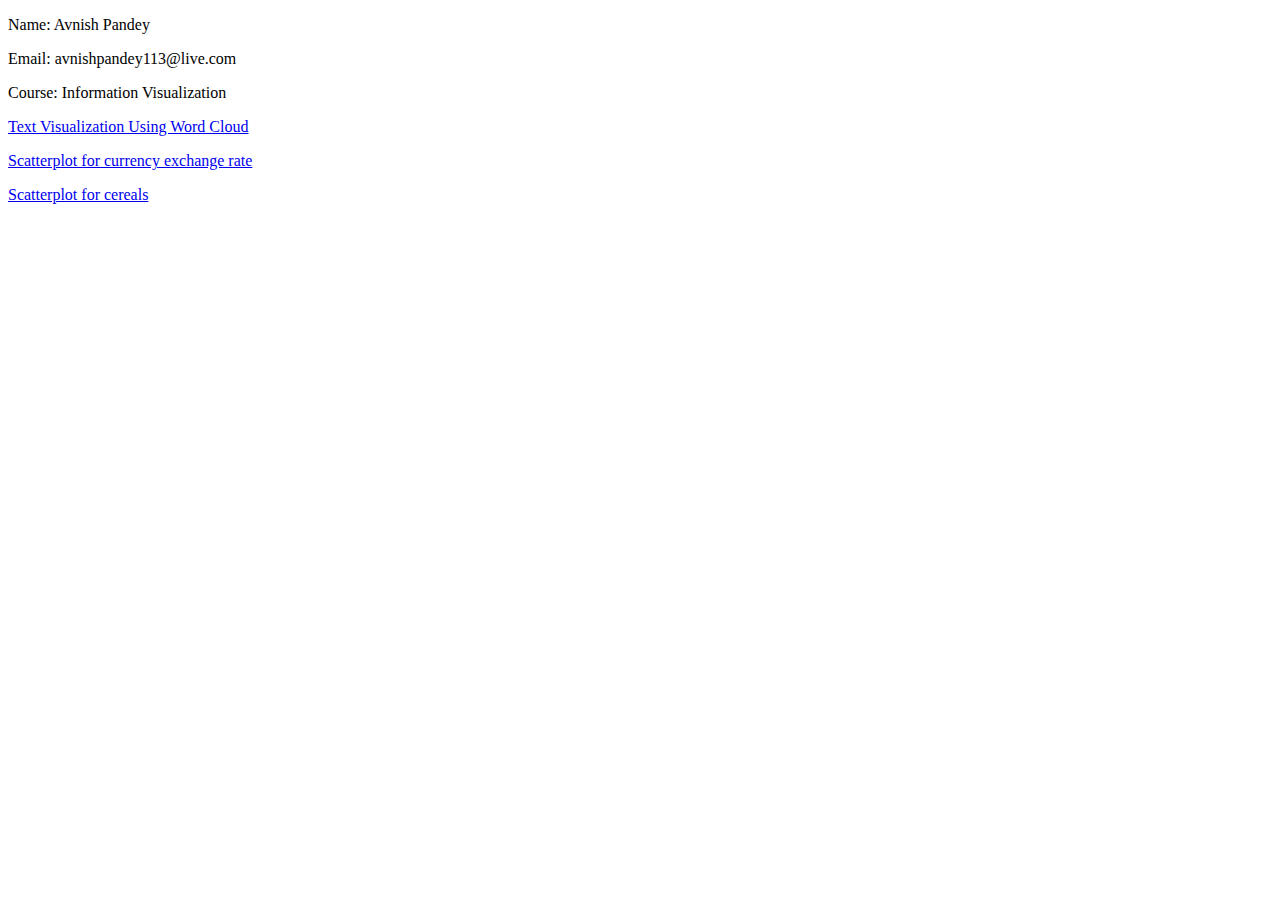
<file: index.html>
<!doctype html>
<html>
  <head>
    <title>Information Visualization Projects</title>
  </head>
  <body>
    <p>Name: Avnish Pandey</p>
	<p>Email: avnishpandey113@live.com</p>
	<p>Course: Information Visualization</p>
    <p><a href="TextVisualization/html_pages/TextVis.html">Text Visualization Using Word Cloud</a></p>
    <p><a href="ScatterPlotForCurrencyExchangeRate/html_pages/ScatterPlot.html">Scatterplot for currency exchange rate</a></p>
	<p><a href="ScatterPlotForCereals/html_pages/ScatterPlot.html">Scatterplot for cereals</a></p>
  </body>
</html>
</file>
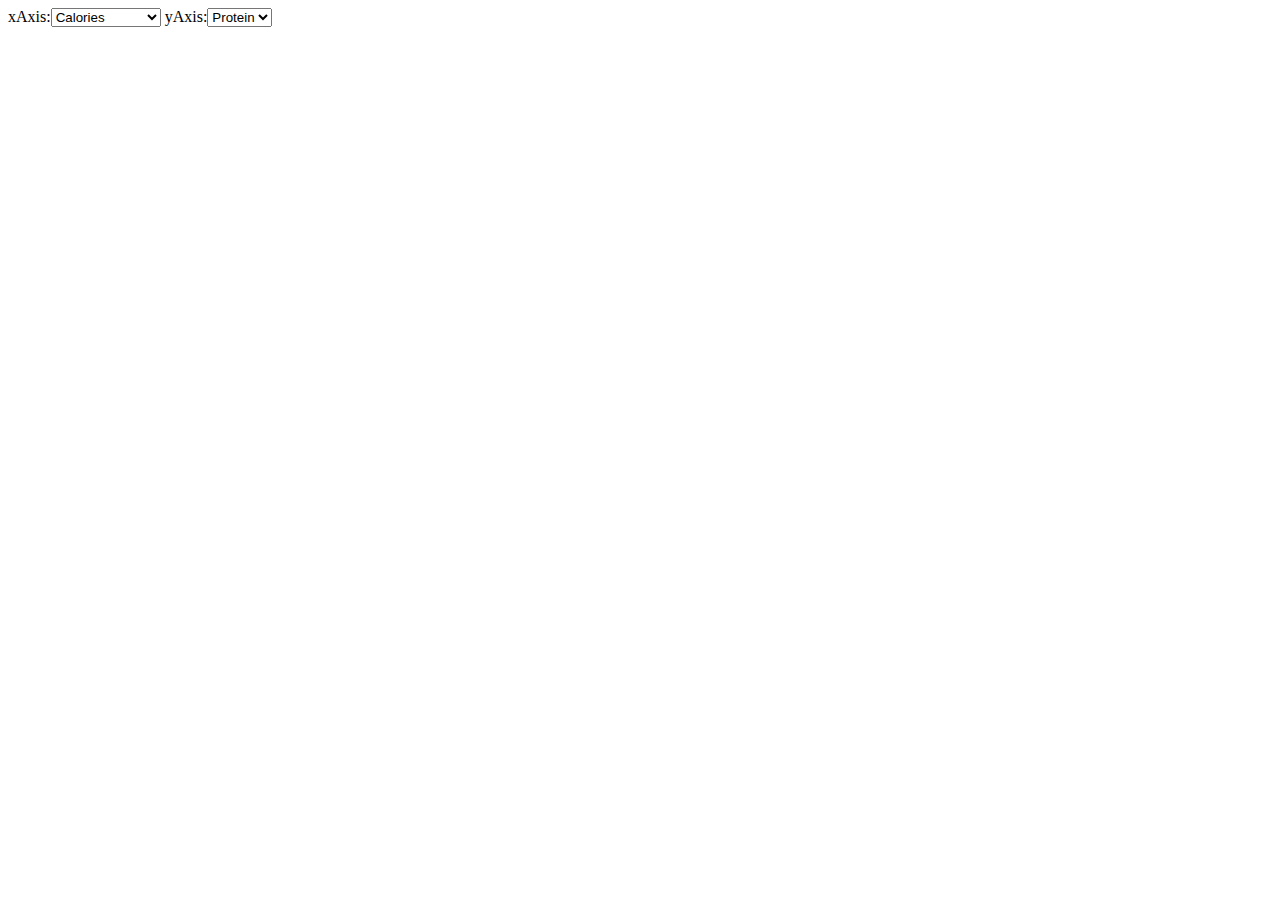
<file: ScatterPlotForCereals/html_pages/ScatterPlot.html>
<html>
<head>
<script src="//d3js.org/d3.v3.min.js" charset="utf-8"></script>
<link rel="stylesheet" href="../css/Styles.css">
</head>
<body>
 <label>xAxis:<select id="select-key" >
          <option value="calories" selected="selected">Calories</option>
          <option value="sodium" >Sodium</option>
		  <option value="potass" >Potassium</option>
		  <option value="carbo" >Carbohydrates</option>
        </select></label>
		<label>yAxis:<select id="select-key2" >
          <option value="protein" selected="selected">Protein</option>
          <option value="fiber" >Fiber</option>
		  <option value="fat" >Fats</option>
		  <option value="sugars" >Sugars</option>
        </select></label>
    <script type="text/javascript" src="../scripts/ExtractData.js"></script>
</body>
</file>
<file: ScatterPlotForCereals/css/Styles.css>
<style>/*Set the CSS*/
body {
  font: 11px sans-serif;
}

.axis path,
.axis line {
  fill: none;
  stroke: #000;
  shape-rendering: crispEdges;
}

.dot {
  stroke: #000;
}

.tooltip {
  position: absolute;     
  text-align: center;     
  width: auto;          
  height: auto;         
  padding: 2px;
 font-weight: bold;  
  font: 12px sans-serif;    
  border: 0px;    
  border-radius: 8px;     
  pointer-events: none;   
}
</style>
</file>
